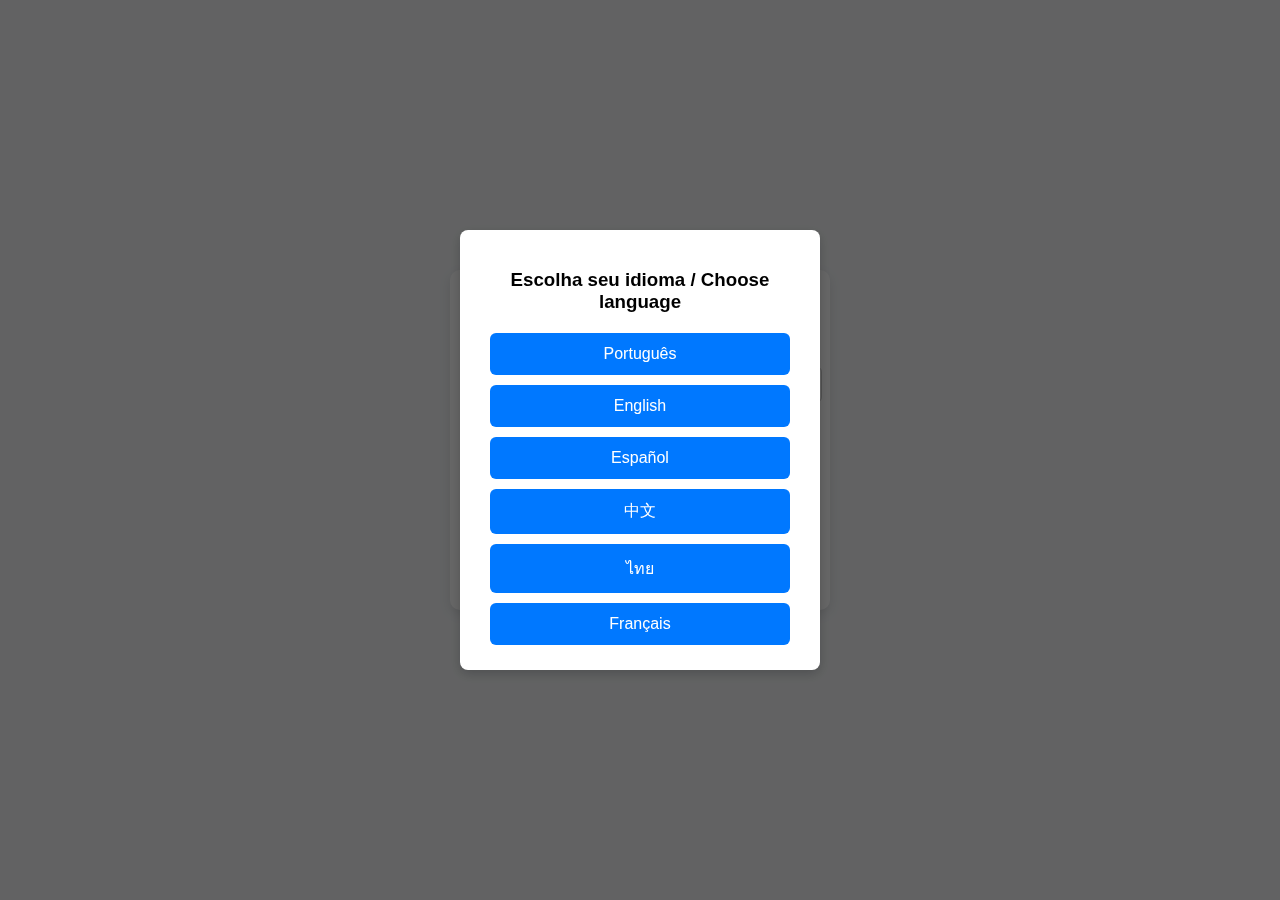
<file: index.html>
<!DOCTYPE html>
<html lang="pt-BR">
<head>
  <meta charset="UTF-8">
  <title>Conversor de Moedas</title>
  <style>
    body {
      font-family: Arial, sans-serif;
      background: #f4f6f8;
      display: flex;
      justify-content: center;
      align-items: center;
      height: 100vh;
      margin: 0;
    }
    .container {
      width: 380px;
    }
    .converter, .pagamento {
      background: #fff;
      padding: 20px 30px;
      border-radius: 10px;
      box-shadow: 0 4px 12px rgba(0,0,0,0.1);
      margin-bottom: 20px;
    }
    h2 {
      margin-bottom: 20px;
      text-align: center;
    }
    select, input {
      width: 100%;
      padding: 10px;
      margin: 8px 0;
      border-radius: 6px;
      border: 1px solid #ccc;
    }
    button {
      width: 100%;
      padding: 12px;
      margin-top: 12px;
      background: #0078ff;
      color: #fff;
      border: none;
      border-radius: 6px;
      font-size: 16px;
      cursor: pointer;
    }
    button:hover {
      background: #005fcc;
    }
    .resultado {
      margin-top: 15px;
      font-size: 18px;
      font-weight: bold;
      color: #333;
      text-align: center;
    }
    /* Seção pagamento */
    .hidden {
      display: none;
    }
    .opcao {
      background: #f9f9f9;
      padding: 15px;
      border-radius: 10px;
      margin: 10px 0;
      border-left: 6px solid #0078ff;
    }
    .pix {
      border-left-color: #32bcad;
    }
    /* Modal de idiomas */
    .modal {
      display: none;
      position: fixed;
      top: 0; left: 0;
      width: 100%; height: 100%;
      background: rgba(0,0,0,0.6);
      justify-content: center;
      align-items: center;
    }
    .modal-content {
      background: #fff;
      padding: 20px 30px;
      border-radius: 8px;
      text-align: center;
      width: 300px;
      box-shadow: 0 4px 12px rgba(0,0,0,0.2);
    }
    .modal-content h3 {
      margin-bottom: 15px;
    }
    .modal-content button {
      margin: 5px 0;
      width: 100%;
    }
  </style>
</head>
<body>
  <div class="container">

    <!-- Modal de Idiomas -->
    <div id="modal" class="modal">
      <div class="modal-content">
        <h3>Escolha seu idioma / Choose language</h3>
        <button onclick="setLanguage('pt')">Português</button>
        <button onclick="setLanguage('en')">English</button>
        <button onclick="setLanguage('es')">Español</button>
        <button onclick="setLanguage('zh')">中文</button>
        <button onclick="setLanguage('th')">ไทย</button>
        <button onclick="setLanguage('fr')">Français</button>
      </div>
    </div>

    <!-- Conversor -->
    <div class="converter">
      <h2 id="title">Conversor de Moedas</h2>
      <input type="number" id="valor" placeholder="Digite o valor">
      
      <select id="de">
        <option value="USD">Dólar (USD)</option>
        <option value="BRL">Real (BRL)</option>
        <option value="EUR">Euro (EUR)</option>
        <option value="GBP">Libra (GBP)</option>
      </select>
      
      <select id="para">
        <option value="BRL">Real (BRL)</option>
        <option value="USD">Dólar (USD)</option>
        <option value="EUR">Euro (EUR)</option>
        <option value="GBP">Libra (GBP)</option>
      </select>
      
      <button onclick="converter()" id="btn-converter">Converter</button>
      <div class="resultado" id="resultado"></div>
      <button id="btn-pagamento" class="hidden" onclick="mostrarPagamento()">Prosseguir para Pagamento</button>
    </div>

    <!-- Pagamento -->
    <div class="pagamento hidden" id="pagamento">
      <h2>Formas de Pagamento</h2>
      <div id="valorFinal" class="resultado"></div>
      <select id="pais" onchange="mostrarOpcoes()">
        <option value="">-- Selecione seu país --</option>
        <option value="BR">🇧🇷 Brasil</option>
        <option value="PT">🇵🇹 Portugal</option>
        <option value="ES">🇪🇸 Espanha</option>
        <option value="FR">🇫🇷 França</option>
        <option value="US">🇺🇸 Estados Unidos</option>
        <option value="OT">🌍 Outro país</option>
      </select>
      <div id="opcoesPagamento"></div>
    </div>

  </div>

  <script>
    // Traduções
    const translations = {
      pt: { title: "Conversor de Moedas", placeholder: "Digite o valor", button: "Converter" },
      en: { title: "Currency Converter", placeholder: "Enter amount", button: "Convert" },
      es: { title: "Convertidor de Monedas", placeholder: "Ingrese valor", button: "Convertir" },
      zh: { title: "货币转换器", placeholder: "输入金额", button: "转换" },
      th: { title: "เครื่องแปลงสกุลเงิน", placeholder: "ป้อนจำนวนเงิน", button: "แปลงค่า" },
      fr: { title: "Convertisseur de Devises", placeholder: "Entrez le montant", button: "Convertir" }
    };

    // Modal de idioma
    window.onload = () => {
      let lang = localStorage.getItem("lang");
      if (!lang) {
        document.getElementById("modal").style.display = "flex";
      } else {
        applyLanguage(lang);
      }
    };

    function setLanguage(lang) {
      localStorage.setItem("lang", lang);
      applyLanguage(lang);
      document.getElementById("modal").style.display = "none";
    }

    function applyLanguage(lang) {
      document.getElementById("title").innerText = translations[lang].title;
      document.getElementById("valor").placeholder = translations[lang].placeholder;
      document.getElementById("btn-converter").innerText = translations[lang].button;
    }

    // Conversor
    async function converter() {
  try {
    let valor = parseFloat(document.getElementById("valor").value);
    let de = document.getElementById("de").value;
    let para = document.getElementById("para").value;

    if (isNaN(valor) || valor <= 0) {
      document.getElementById("resultado").innerHTML = "Digite um valor válido.";
      return;
    }

    console.log(`Convertendo ${valor} ${de} para ${para}...`);

    let url = `https://api.exchangerate.host/latest?base=${de}&symbols=${para}`;
    let response = await fetch(url);

    if (!response.ok) throw new Error("Erro na API de câmbio");

    let data = await response.json();
    console.log("Resposta da API:", data);

    let taxa = data.rates[para];
    let convertido = valor * taxa;
    let taxaComercial = convertido * 0.996; // aplica -0,4%

    let resultadoTxt = `${valor} ${de} = ${taxaComercial.toFixed(2)} ${para} (com taxa de 0,4%)`;
    document.getElementById("resultado").innerHTML = resultadoTxt;

    localStorage.setItem("valorConvertido", resultadoTxt);
    document.getElementById("btn-pagamento").classList.remove("hidden");

  } catch (e) {
    console.error("Erro na conversão:", e);
    document.getElementById("resultado").innerHTML = "Erro ao converter. Tente novamente.";
  }
}
    // Mostrar seção de pagamento
    function mostrarPagamento() {
      let valor = localStorage.getItem("valorConvertido") || "";
      document.getElementById("valorFinal").innerText = valor;
      document.getElementById("pagamento").classList.remove("hidden");
    }

    // Opções de pagamento
    function mostrarOpcoes() {
      let pais = document.getElementById("pais").value;
      let container = document.getElementById("opcoesPagamento");
      container.innerHTML = "";

      if (pais === "BR") {
        container.innerHTML = `
          <div class="opcao pix">
            <h3>💳 PIX</h3>
            <p><strong>Chave:</strong> pagamentos@seudominio.com</p>
            <p><strong>Prazo:</strong> até 12 horas</p>
          </div>
        `;
      } else if (pais) {
        container.innerHTML = `
          <div class="opcao deposito">
            <h3>🏦 Depósito Bancário Internacional</h3>
            <p><strong>Banco:</strong> Nome do Banco</p>
            <p><strong>IBAN:</strong> PT50 0002 0123 1234 5678 9015 4</p>
            <p><strong>SWIFT:</strong> BCOMPTPL</p>
            <p><strong>Prazo:</strong> até 12 horas</p>
          </div>
        `;
      }
    }
  </script>
</body>
</html>
</file>
